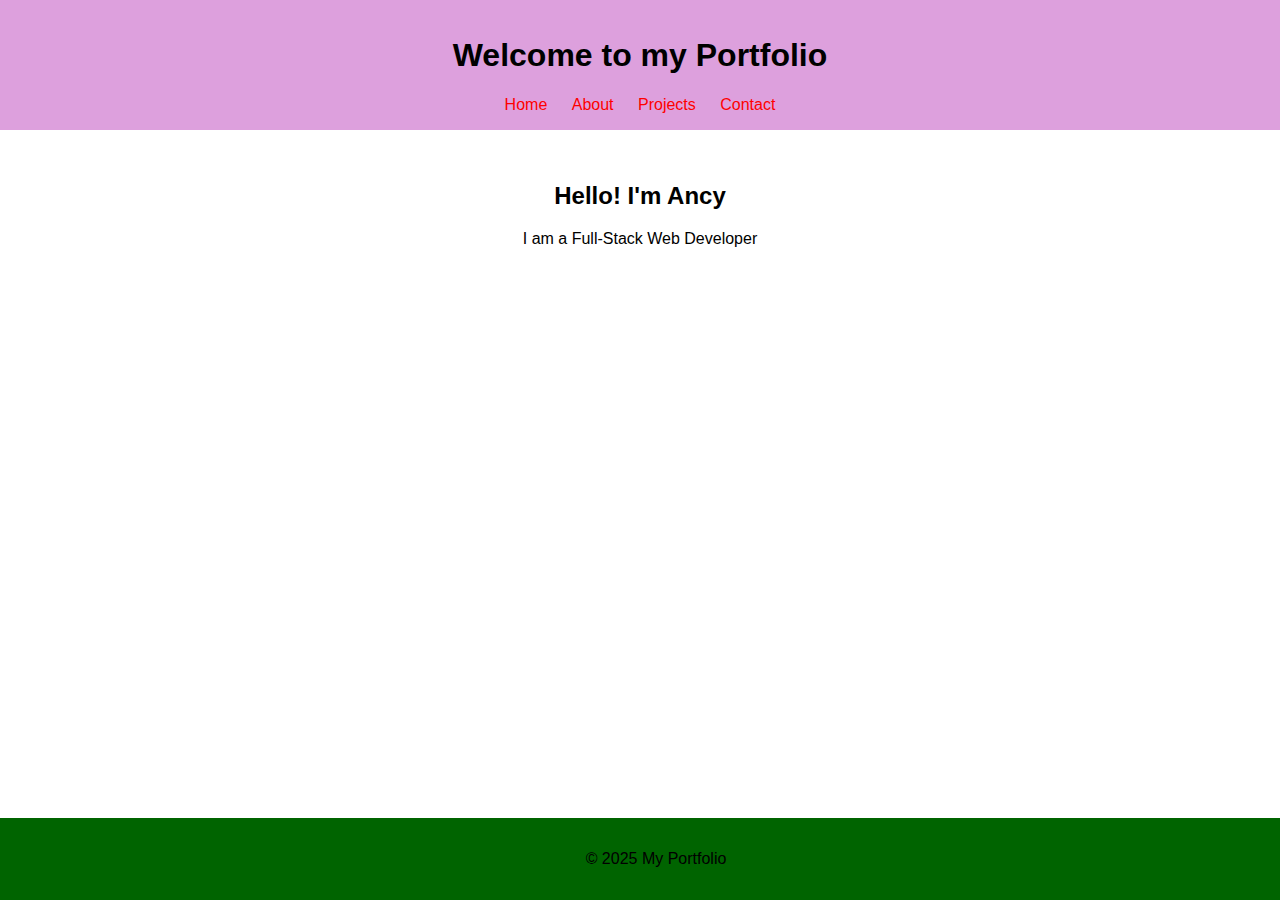
<file: index.html>
<!DOCTYPE html>
<html lang="en">
<head>
   <meta charset="UTF-8">
   <meta name="viewport" content="width=device-width, initial-scale=1.0">
   <title>My Portfolio</title>
   <link rel="stylesheet" href="style.css"/>
</head>
<body>
   <header>
      <h1>Welcome to my Portfolio</h1>
      <div class="menu-icon" onclick="toggleMenu()">&#9776;</div>
      <nav id="navbar">
         <a href="index.html">Home</a>
         <a href="about.html">About</a>
         <a href="projects.html">Projects</a>
         <a href="contact.html">Contact</a>
      </nav>
   </header>

   <section>
      <h2>Hello! I'm Ancy</h2>
      <p>I am a Full-Stack Web Developer</p>
   </section>

   <footer>
      <p>&copy; 2025 My Portfolio</p>
   </footer>

   <script>
      function toggleMenu(){
         const nav = document.getElementById("navbar")
         nav.classList.toggle("show")
      }
   </script>
</body>
</html>
</file>
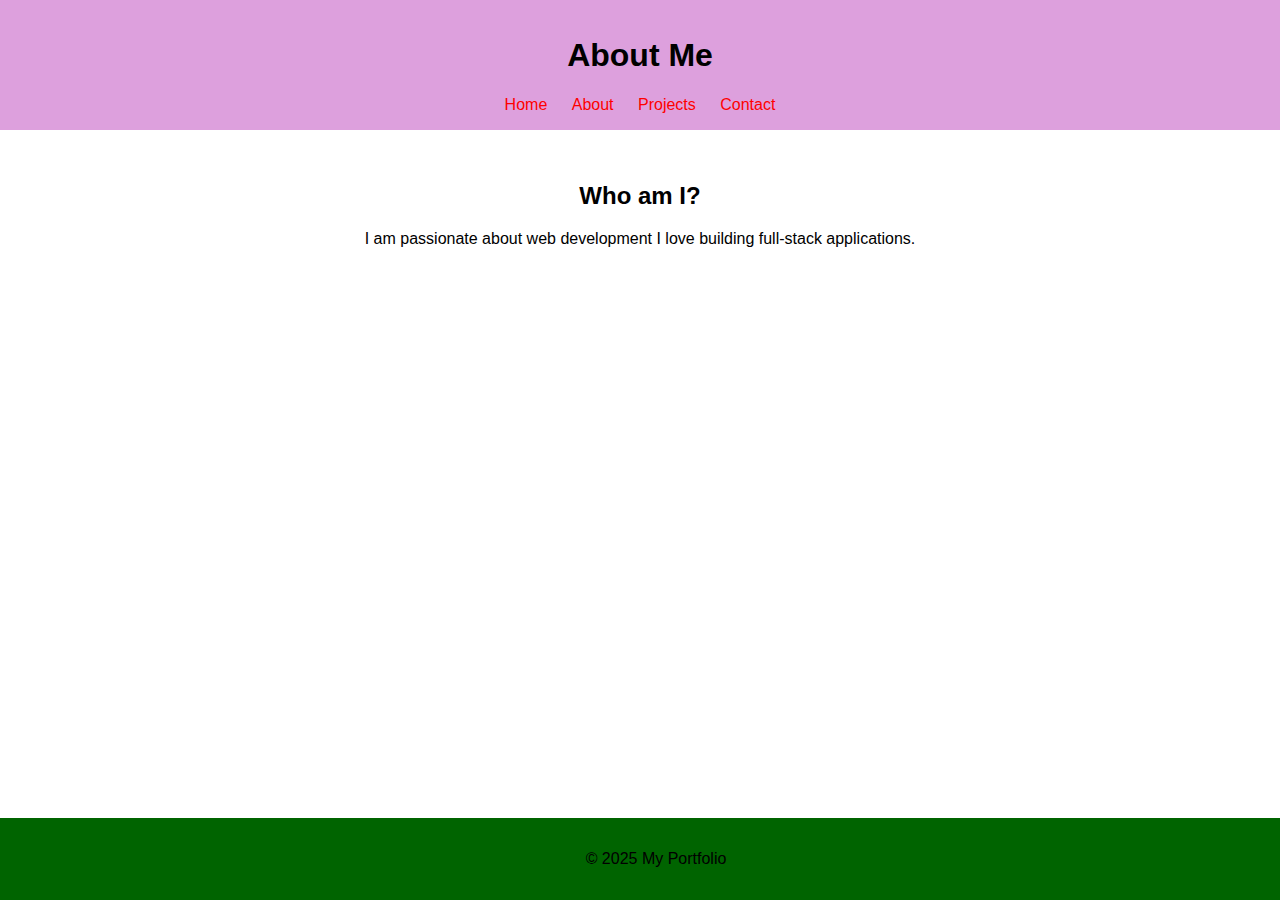
<file: about.html>
<!DOCTYPE html>
<html lang="en">
<head>
   <meta charset="UTF-8">
   <meta name="viewport" content="width=device-width, initial-scale=1.0">
   <title>About Me</title>
   <link rel="stylesheet" href="style.css">
</head>
<body>
   <header>
     <h1>About Me</h1>
     <div class="menu-icon" onclick="toggleMenu()">&#9776;</div>
     <nav id="navbar">
        <a href="index.html">Home</a>
        <a href="about.html">About</a>
        <a href="projects.html">Projects</a>
        <a href="contact.html">Contact</a>
     </nav>
   </header>

   <section>
      <h2>Who am I?</h2>
      <p>I am passionate about web development I love building full-stack applications.</p>
   </section>

   <footer>
      <p>&copy; 2025 My Portfolio</p>
   </footer>

   <script>
      function toggleMenu(){
         const nav = document.getElementById("navbar")
         nav.classList.toggle("show")
      }
   </script>
</body>
</html>
</file>
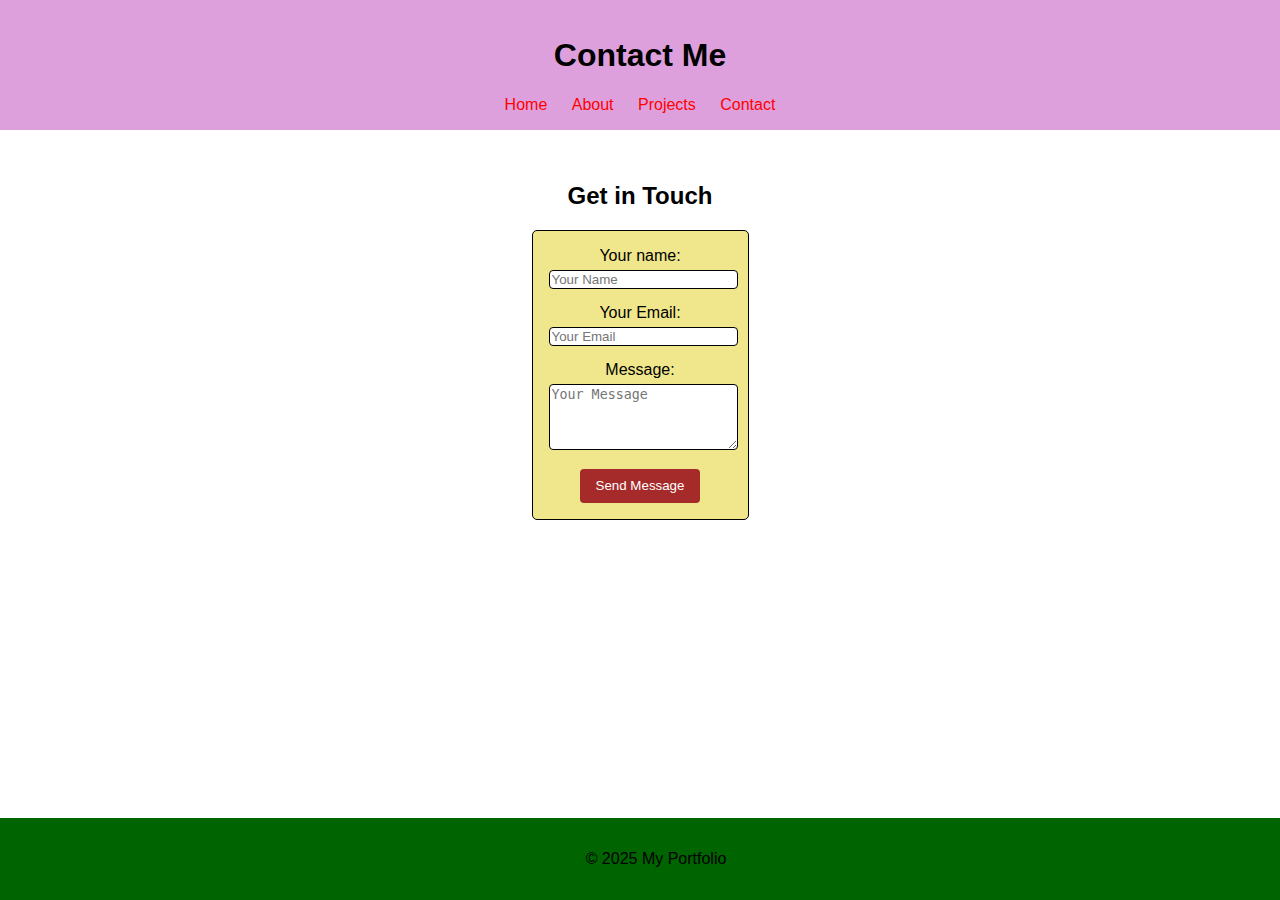
<file: contact.html>
<!DOCTYPE html>
<html lang="en">
<head>
   <meta charset="UTF-8">
   <meta name="viewport" content="width=device-width, initial-scale=1.0">
   <title>Contact Me</title>
   <link rel="stylesheet" href="style.css">
</head>
<body>
   <header>
      <h1>Contact Me</h1>
      <div class="menu-icon" onclick="toggleMenu()">&#9776;</div>
      <nav id="navbar">
         <a href="index.html">Home</a>
         <a href="about.html">About</a>
         <a href="projects.html">Projects</a>
         <a href="contact.html">Contact</a>
      </nav>
   </header>

   <section>
      <h2>Get in Touch</h2>
      <form action="#" method="POST" id="contactForm">
         <label for="name">Your name:</label><br>
         <input type="text" id="name" name="name" placeholder="Your Name"><br>

         <label for="email">Your Email:</label><br>
         <input type="email" id="email" name="email" placeholder="Your Email" required><br>

         <label for="message">Message:</label><br>
         <textarea name="message" id="message" placeholder="Your Message" rows="4" required></textarea><br>

         <button type="submit">Send Message</button>
      </form>

      <script>
         const form = document.getElementById('contactForm');
         form.addEventListener('submit', async(e)=>{
            e.preventDefault(); //stop page refresh

         const name = document.getElementById('name').value.trim();
         const email = document.getElementById('email').value.trim();
         const message = document.getElementById('message').value.trim();

         if(!name || !email || !message){
            alert('Please fill in all fields.');
            return;
         }

         try{
            const response = await fetch('https://contact-form-backend-9x8x.onrender.com/contact',{
               method:'POST',
               headers: {
                  'Content-Type': 'application/json'},
               body : JSON.stringify({name,email,message})
            });

            const data = await response.json();
            alert(data.message);
            form.reset();
         }
         catch(error){
            console.error('Error:', error);
            alert('Something went wrong. Please try again later.');
         }
         });

         function toggleMenu(){
            const nav = document.getElementById("navbar")
            nav.classList.toggle("show")
         }
      </script>

   </section>

   <footer>
      <p>&copy; 2025 My Portfolio</p>
   </footer>
</body>
</html>
</file>
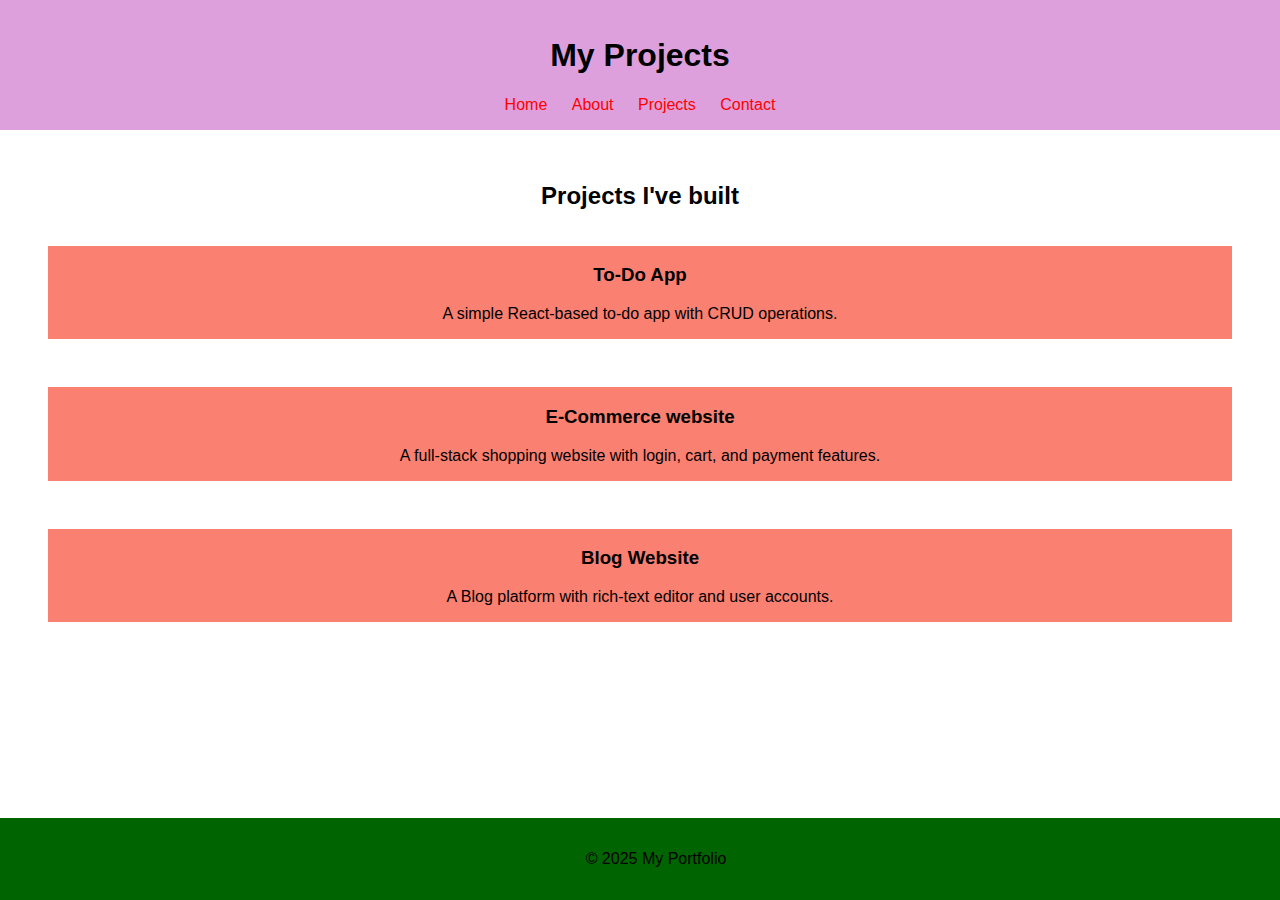
<file: projects.html>
<!DOCTYPE html>
<html lang="en">
<head>
   <meta charset="UTF-8">
   <meta name="viewport" content="width=device-width, initial-scale=1.0">
   <title>My Projects</title>
   <link rel="stylesheet" href="style.css">
</head>
<body>
   <header>
      <h1>My Projects</h1>
      <div class="menu-icon" onclick="toggleMenu()">&#9776;</div>
      <nav id="navbar">
         <a href="index.html">Home</a>
         <a href="about.html">About</a>
         <a href="projects.html">Projects</a>
         <a href="contact.html">Contact</a>
      </nav>
   </header>

   <section>
      <h2>Projects I've built</h2>

      <div class="project">
         <h3>To-Do App</h3>
         <p>A simple React-based to-do app with CRUD operations.</p>
      </div>

      
      <div class="project">
         <h3>E-Commerce website</h3>
         <p>A full-stack shopping website with login, cart, and payment features.</p>
      </div>

      
      <div class="project">
         <h3>Blog Website</h3>
         <p>A Blog platform with rich-text editor and user accounts.</p>
      </div>
   </section>

   <br>
   <br>
   <br>
   <br>

   <footer>
      <p>&copy; 2025 My Portfolio</p>
   </footer>

   <script>
      function toggleMenu(){
         const nav = document.getElementById("navbar")
         nav.classList.toggle("show")
      }
   </script>
</body>
</html>
</file>
<file: style.css>
body{
   font-family: 'Franklin Gothic Medium', 'Arial Narrow', Arial, sans-serif;
   margin: 0;
   padding: 0;
   font-size: medium;
}

header{
   background-color: plum;
   color: black;
   padding: 1rem;
   text-align: center;
}

nav a{
   color: red;
   margin: 0 10px;
   text-decoration: none;
}

section{
   padding: 2rem;
   text-align: center;
}

footer{
   text-align: center;
   background-color: darkgreen;
   padding: 1rem;
   position: fixed;
   bottom: 0;
   width: 100%;
}

form{
   max-width: fit-content;
   margin: auto;
   padding: 1rem;
   border: 1px solid;
   background-color: khaki;
   border-radius: 5px;
}

input, textarea{
   width: 100%;
   padding: 0.5 rem;
   margin-top: 5px;
   margin-bottom: 15px;
   border: 1px solid;
   border-radius: 4px;
}

button{
   background-color: brown;
   color: white;
   padding: 0.6rem 1rem;
   border: none;
   border-radius: 4px;
   cursor: pointer;
}

.project{
   background: content-box;
   background-color: salmon;
   margin-bottom: 1rem;
   padding: 1rem;
   border-radius: 5px;
}

.menu-icon{
   display: none;
   font-size: 2rem;
   color: black;
   cursor: pointer;
}

/* @media(max-width:768px){
   .menu-icon{
      display: block;
   }
   nav{
      display: none;
      flex-direction: column;
      background-color: brown;
      padding: 10px;
   }

   nav.show{
      display: flex;
   }

   nav a{
      margin: 10px 0;
      font-size: 1.2rem;
   }
} */


@media(max-width: 768px){
   .menu-icon{
      display: block;
   }

   header{
      text-align: center;
   }

   nav{
      display: none;
      flex-direction: column;
      background-color: white;
      padding: 10px;
   }

   nav.show{
      display: flex;
   }

   nav a{
      margin: 10px 0;
      font-size: 1.2rem;
   }

   section{
      padding: 1rem;
   }

   footer{
      position: static;
      padding: 1rem;
      font-size: 0.9rem;
   }

   form{
      width: 90%;
      padding: 1rem;
   }
}

@media(max-width:480px){
   h1{
      font-size:1.8rem;
   }

   h2{
      font-size: 1.5rem;
   }

   p,label,input,textarea,button{
      font-size: 1rem;
   }
}
</file>
